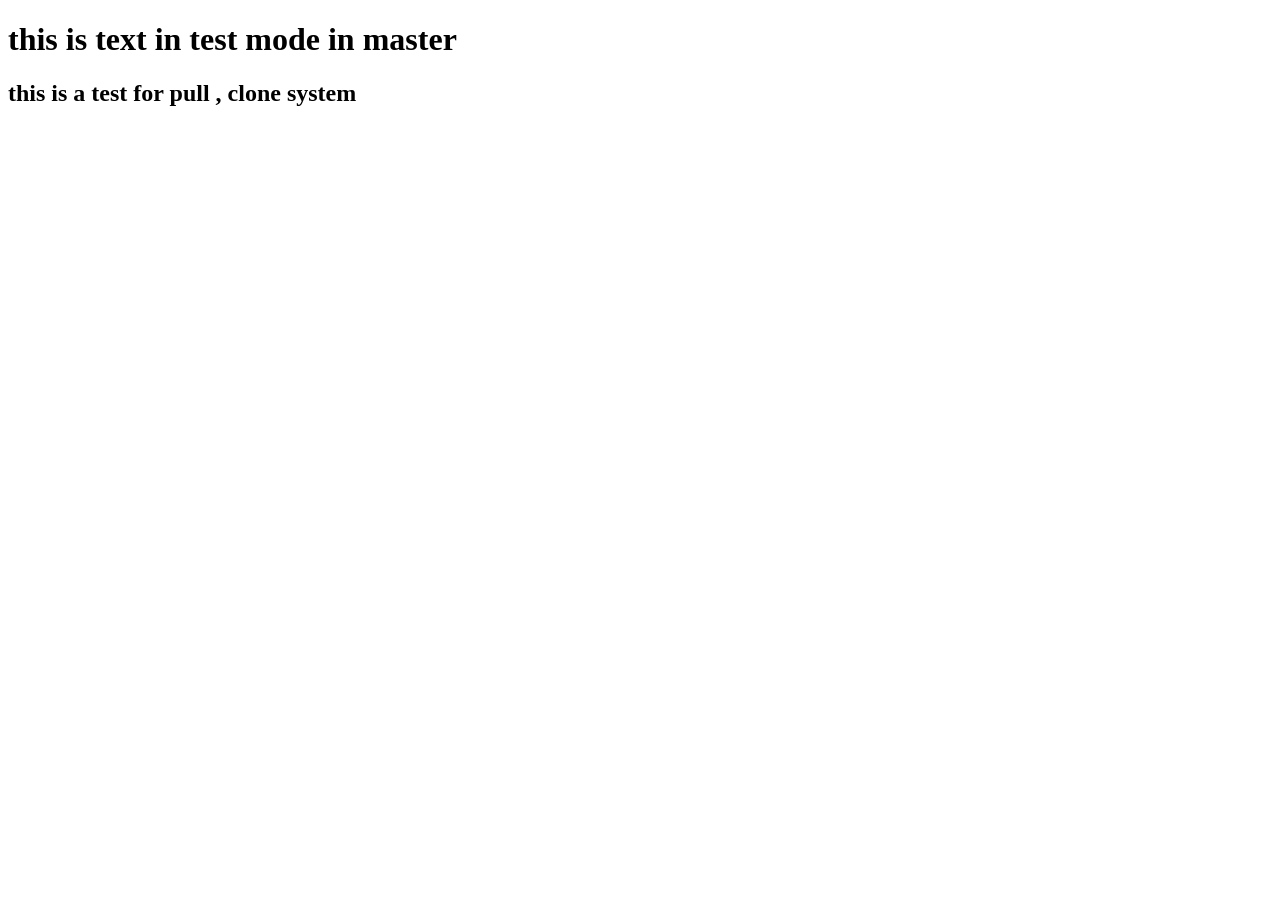
<file: test.html>
<!DOCTYPE html>
<html lang="en">
<head>
    <meta charset="UTF-8">
    <meta name="viewport" content="width=device-width, initial-scale=1.0">
    <title>Document</title>
</head>
<body>
    <h1>this is text in test mode in master</h1>
    <h2>this is a test for pull , clone system</h2>
</body>
</html>
</file>
